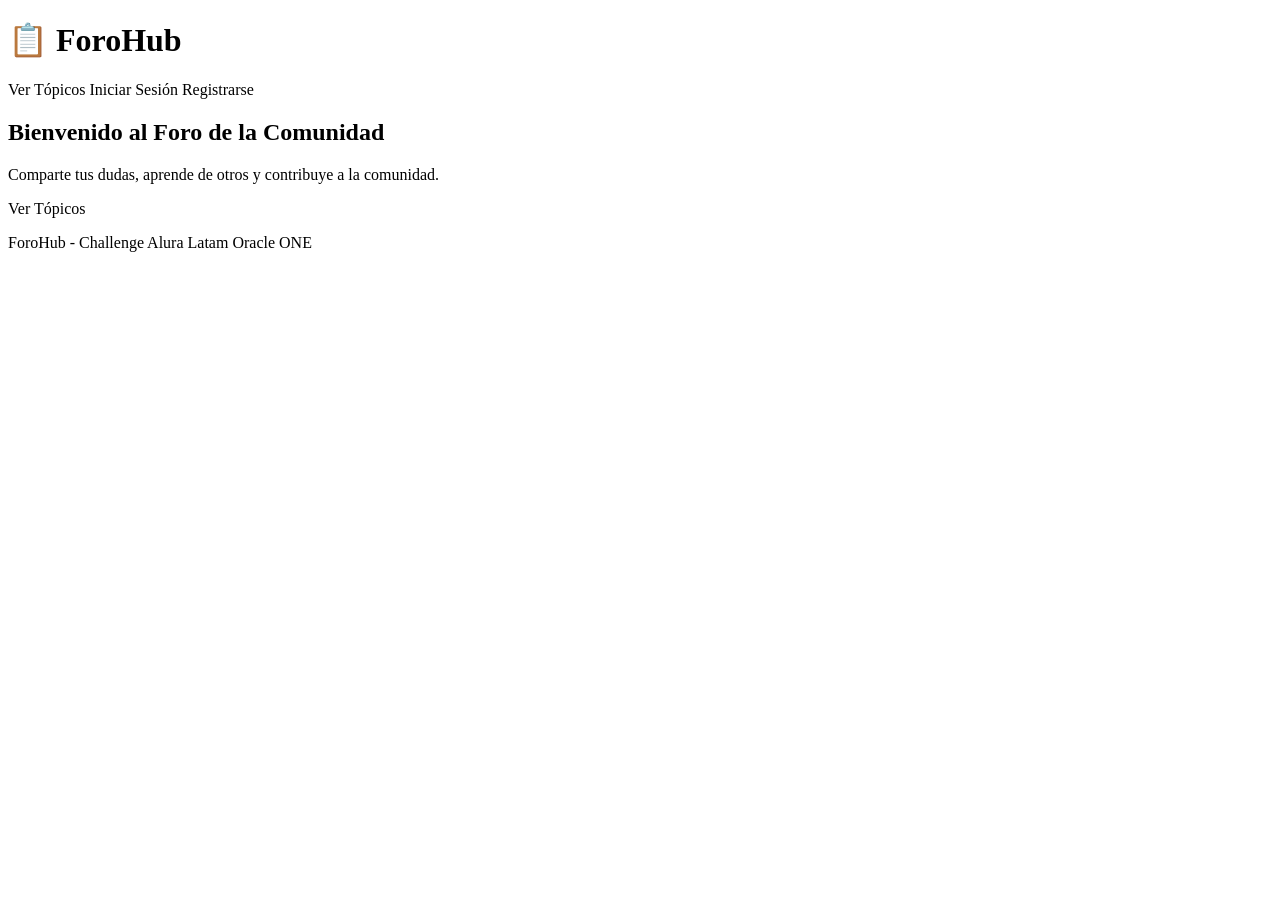
<file: templates/index.html>
<!DOCTYPE html>
<html xmlns:th="http://www.thymeleaf.org">
<head>
    <meta charset="UTF-8">
    <title>ForoHub</title>
    <link rel="stylesheet" th:href="@{/css/styles.css}">
</head>
<body>
<header>
    <h1>📋 ForoHub</h1>
    <nav>
        <a th:href="@{/topicos-view}">Ver Tópicos</a>
        <a th:href="@{/login}">Iniciar Sesión</a>
        <a th:href="@{/registro}">Registrarse</a>
    </nav>
</header>

<main>
    <section class="hero">
        <h2>Bienvenido al Foro de la Comunidad</h2>
        <p>Comparte tus dudas, aprende de otros y contribuye a la comunidad.</p>
        <a th:href="@{/topicos-view}" class="btn-primary">Ver Tópicos</a>
    </section>
</main>

<footer>
    <p>ForoHub - Challenge Alura Latam Oracle ONE</p>
</footer>
</body>
</html>
</file>
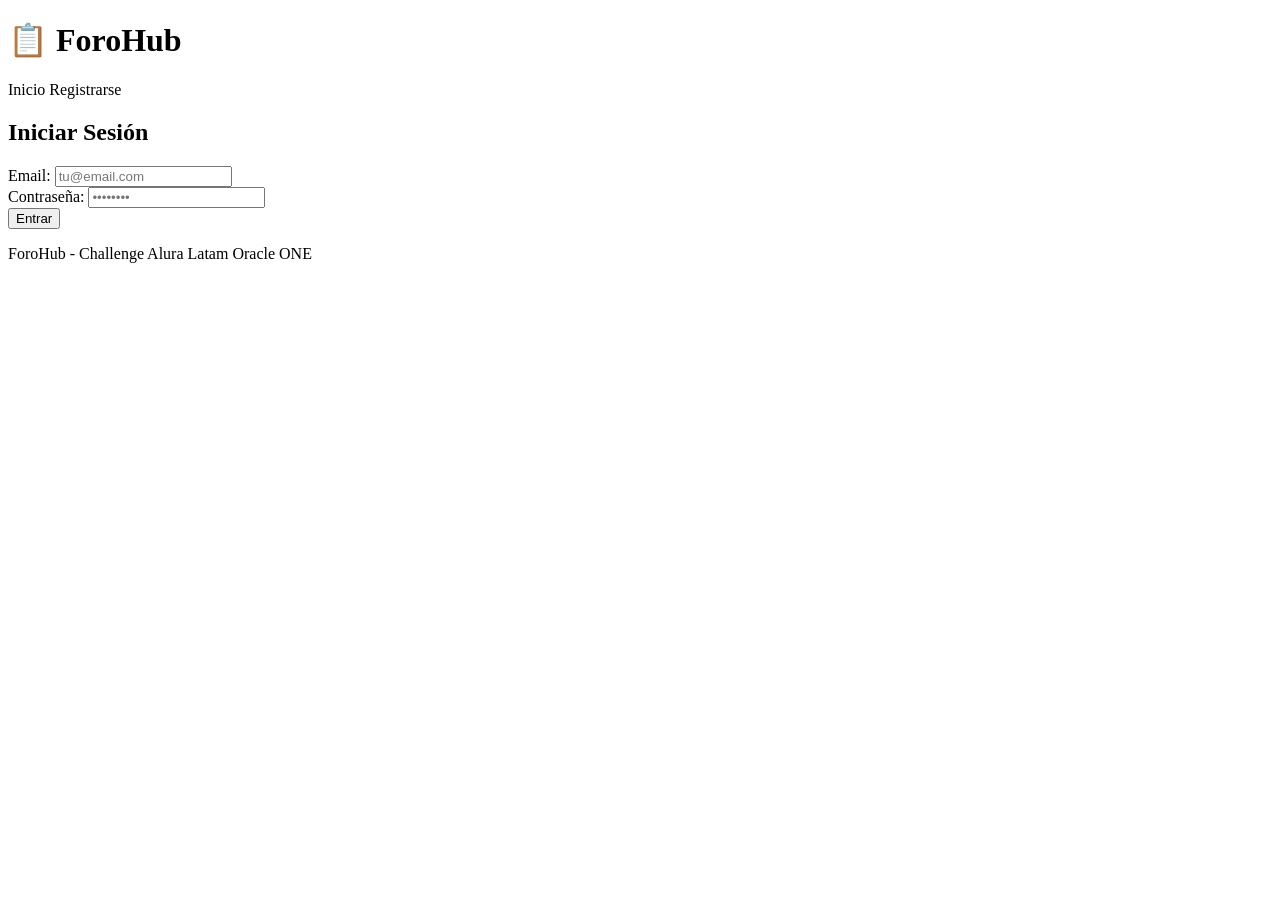
<file: templates/login.html>
<!DOCTYPE html>
<html xmlns:th="http://www.thymeleaf.org">
<head>
    <meta charset="UTF-8">
    <title>ForoHub - Login</title>
    <link rel="stylesheet" th:href="@{/css/styles.css}">
</head>
<body>
<header>
    <h1>📋 ForoHub</h1>
    <nav>
        <a th:href="@{/}">Inicio</a>
        <a th:href="@{/registro}">Registrarse</a>
    </nav>
</header>

<main>
    <div class="form-container">
        <h2>Iniciar Sesión</h2>
        <div id="mensaje-error" class="error-msg" style="display:none;"></div>
        <div class="form-group">
            <label>Email:</label>
            <input type="email" id="email" placeholder="tu@email.com"/>
        </div>
        <div class="form-group">
            <label>Contraseña:</label>
            <input type="password" id="contrasena" placeholder="••••••••"/>
        </div>
        <button onclick="iniciarSesion()" class="btn-primary">Entrar</button>
    </div>
</main>

<footer>
    <p>ForoHub - Challenge Alura Latam Oracle ONE</p>
</footer>
<script th:src="@{/js/app.js}"></script>
</body>
</html>
</file>
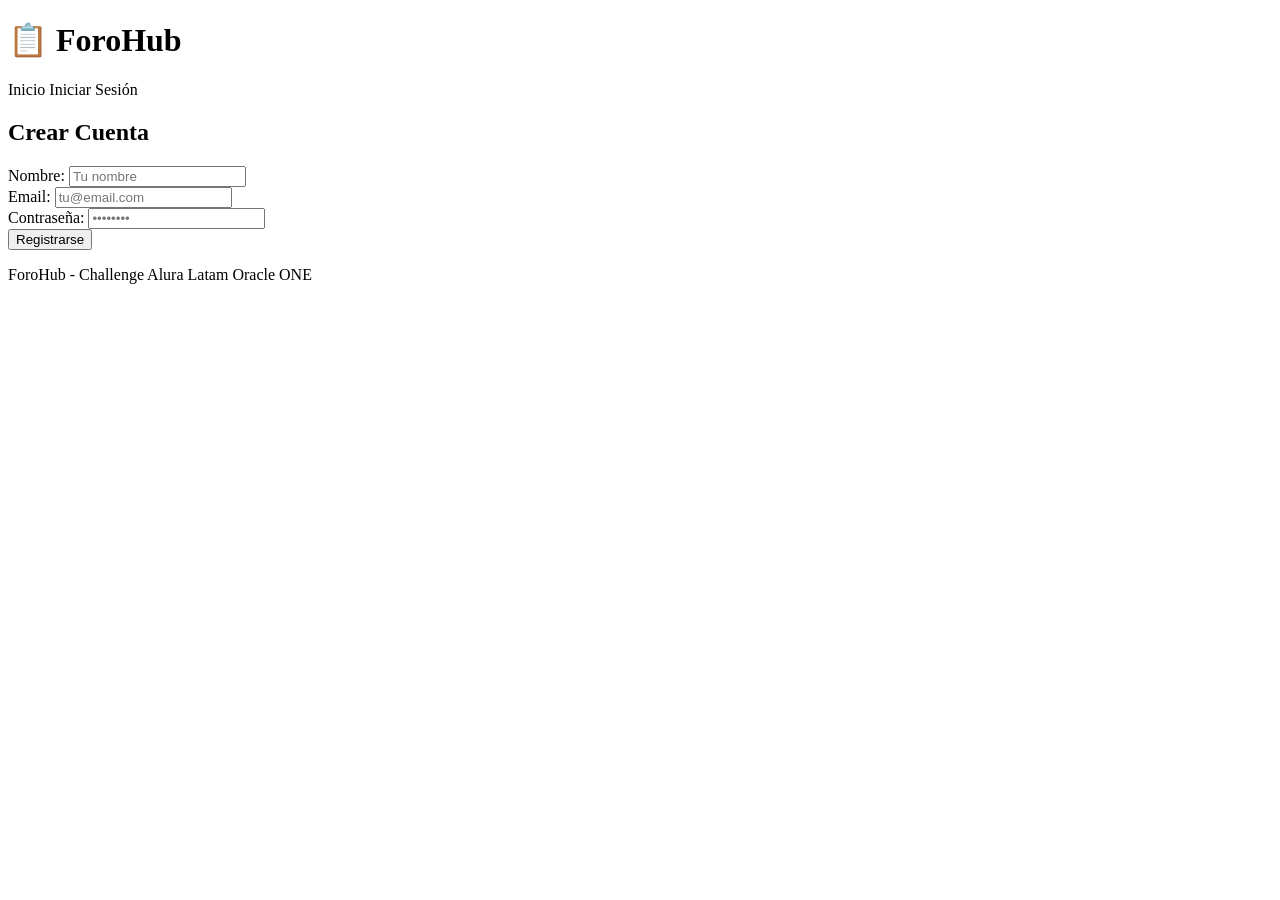
<file: templates/registro.html>
<!DOCTYPE html>
<html xmlns:th="http://www.thymeleaf.org">
<head>
    <meta charset="UTF-8">
    <title>ForoHub - Registro</title>
    <link rel="stylesheet" th:href="@{/css/styles.css}">
</head>
<body>
<header>
    <h1>📋 ForoHub</h1>
    <nav>
        <a th:href="@{/}">Inicio</a>
        <a th:href="@{/login}">Iniciar Sesión</a>
    </nav>
</header>

<main>
    <div class="form-container">
        <h2>Crear Cuenta</h2>
        <div id="mensaje" class="info-msg" style="display:none;"></div>
        <div class="form-group">
            <label>Nombre:</label>
            <input type="text" id="nombre" placeholder="Tu nombre"/>
        </div>
        <div class="form-group">
            <label>Email:</label>
            <input type="email" id="email" placeholder="tu@email.com"/>
        </div>
        <div class="form-group">
            <label>Contraseña:</label>
            <input type="password" id="contrasena" placeholder="••••••••"/>
        </div>
        <button onclick="registrarUsuario()" class="btn-primary">Registrarse</button>
    </div>
</main>

<footer>
    <p>ForoHub - Challenge Alura Latam Oracle ONE</p>
</footer>
<script th:src="@{/js/app.js}"></script>
</body>
</html>
</file>
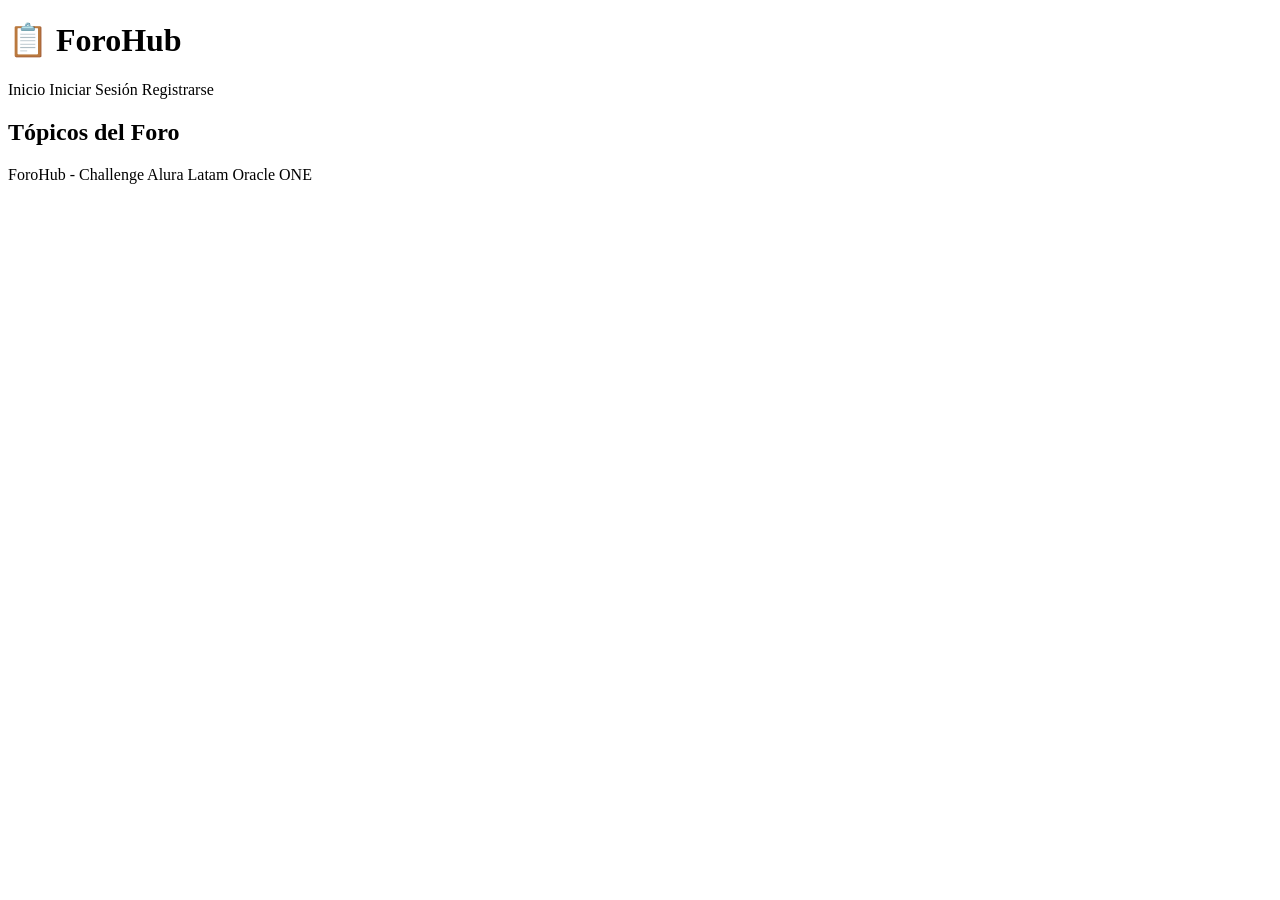
<file: templates/topicos.html>
<!DOCTYPE html>
<html xmlns:th="http://www.thymeleaf.org">
<head>
    <meta charset="UTF-8">
    <title>ForoHub - Tópicos</title>
    <link rel="stylesheet" th:href="@{/css/styles.css}">
</head>
<body>
<header>
    <h1>📋 ForoHub</h1>
    <nav>
        <a th:href="@{/}">Inicio</a>
        <a th:href="@{/login}" id="btn-login">Iniciar Sesión</a>
        <a th:href="@{/registro}">Registrarse</a>
        <button onclick="cerrarSesion()" id="btn-logout" style="display:none;">Cerrar Sesión</button>
    </nav>
</header>

<main>
    <div class="topicos-header">
        <h2>Tópicos del Foro</h2>
        <button onclick="mostrarFormulario()" id="btn-nuevo" class="btn-primary" style="display:none;">
            + Nuevo Tópico
        </button>
    </div>

    <div id="form-nuevo-topico" class="form-container" style="display:none;">
        <h3>Crear Nuevo Tópico</h3>
        <div class="form-group">
            <label>Título:</label>
            <input type="text" id="titulo" placeholder="Título del tópico"/>
        </div>
        <div class="form-group">
            <label>Mensaje:</label>
            <textarea id="mensaje" placeholder="Describe tu duda o pregunta" rows="4"></textarea>
        </div>
        <div class="form-group">
            <label>Curso:</label>
            <input type="text" id="curso" placeholder="Nombre del curso"/>
        </div>
        <button onclick="crearTopico()" class="btn-primary">Publicar</button>
        <button onclick="ocultarFormulario()" class="btn-secondary">Cancelar</button>
    </div>

    <div id="lista-topicos" class="topicos-grid"></div>
</main>

<footer>
    <p>ForoHub - Challenge Alura Latam Oracle ONE</p>
</footer>
<script th:src="@{/js/app.js}"></script>
</body>
</html>
</file>
